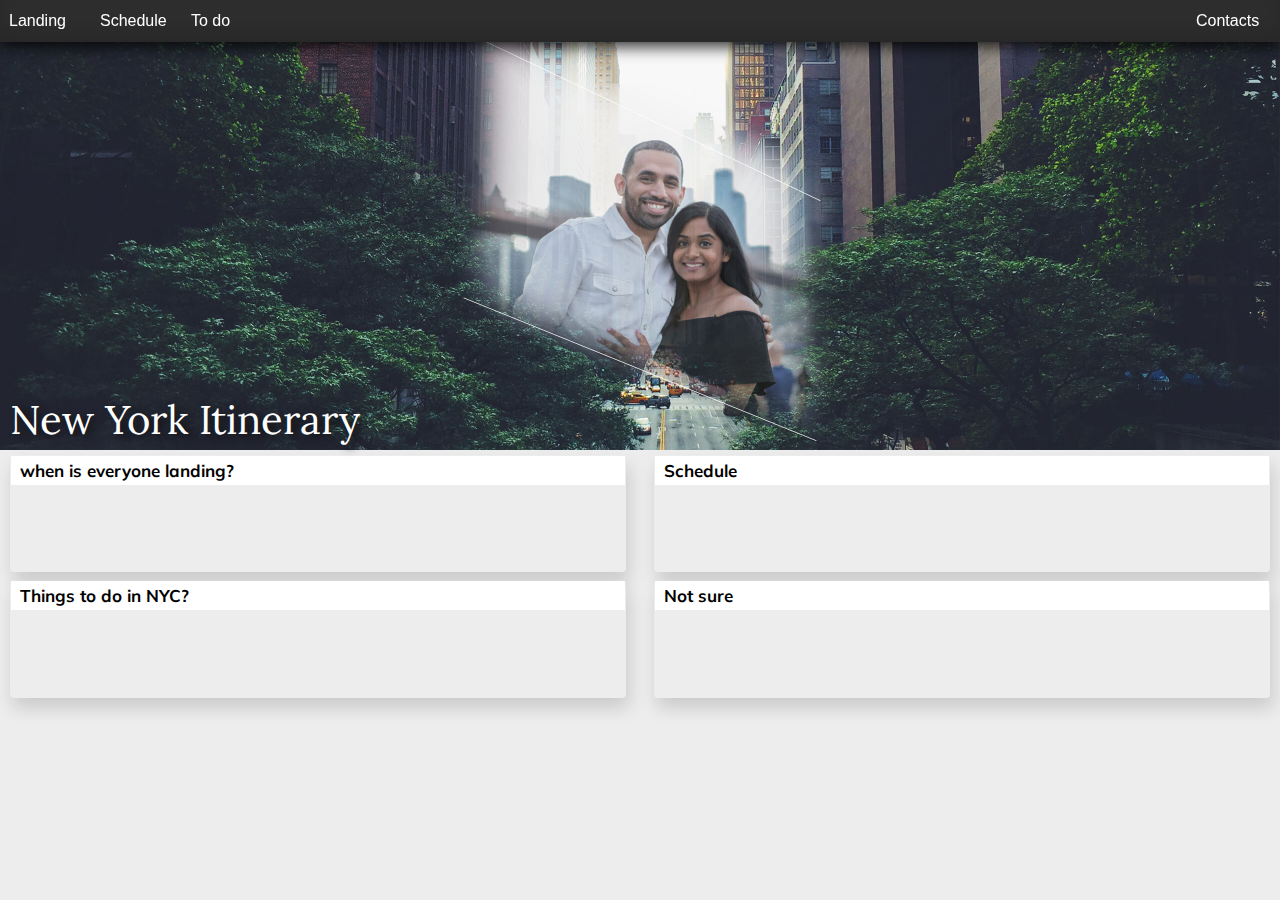
<file: Newyork.html>
<!DOCTYPE html>
<html>
<head>
<!-- Bootstrap -->
	<link rel="stylesheet" href="https://stackpath.bootstrapcdn.com/bootstrap/4.3.1/css/bootstrap.min.css" integrity="sha384-ggOyR0iXCbMQv3Xipma34MD+dH/1fQ784/j6cY/iJTQUOhcWr7x9JvoRxT2MZw1T" crossorigin="anonymous">
<!-- CSS StyleSheet  -->
	<link rel="stylesheet" type="text/css" href="./newyorkstylesheet.css">
<!-- Meta for charset(?) & viewport -->
	<meta charset="UTF-8">
	<meta name="viewport" content="width=device-width, initial-scale=1.0">
<!-- Google Fonts -->
	<link href="https://fonts.googleapis.com/css?family=Lora|Muli|Open+Sans&display=swap" rel="stylesheet">
</head>
<body>
<!-- NavBar -->
  <nav class="zone navcolor sticky">
  	<ul class="main-nav">
  		<li><a href="">Landing</a></li>
  		<li><a href="">Schedule</a></li>
  		<li><a href="">To do</a></li>
  		<li class="push"><a href="">Contacts</a></li>
  	</ul>
  </nav>	
<!-- Header -->
	<div class="gbcontainer" >
  		<div id="gbtext">New York Itinerary</div>
	</div>
<!-- BS Grids -->
<p class="gridbuttons">
  <a class="btn btn-option1" data-toggle="collapse" href="#collapseExample1" role="button" aria-expanded="false" aria-controls="collapseExample1"><span class="btntext">when is everyone landing?</span> 
  </a>
   <a class="btn btn-option2" data-toggle="collapse" href="#collapseExample2" role="button" aria-expanded="false" aria-controls="collapseExample2"><span class="btntext">Schedule</span> 
  </a>
   <a class="btn btn-option3" data-toggle="collapse" href="#collapseExample3" role="button" aria-expanded="false" aria-controls="collapseExample3"><span class="btntext">Things to do in NYC?</span> 
  </a>
   <a class="btn btn-option4" data-toggle="collapse" href="#collapseExample" role="button" aria-expanded="false" aria-controls="collapseExample"><span class="btntext">Not sure</span> 
  </a>
  </button>
</p>
<!-- When is everyonelanding -->
<div class="collapse" id="collapseExample1">
  <div class="cards card-body1">
    <div class="landingcontainer">
    	<div class="itemcard item1">
    		<div class="picof libby"></div>
	    	<p class="who">libin & stephy</p>
	    	<p class="arrival">landing: 10.41am</p>
	    	<p class="airportlanding">fri - hou to ewr</p> 
	    	<p class="departure">departure: 11.55am</p>	
	    	<p class="airportdeparture">sun - ewr to iah</p>		
    	</div>
    	<div class="itemcard item2">
    		<div class="picof jaimebecky"></div>
	    	<p class="who">jaime & becky</p>
	    	<p class="arrival">landing: 3pm</p>
	    	<p class="airportlanding">hou to ewr</p> 
	    	<p class="departure">departure: 7am</p>	
	    	<p class="airportdeparture">ewr to hou</p>	
    	</div>
    	<div class="itemcard item3">
    		<div class="picof nevin"></div>
	    	<p class="who">nevin</p>
	    	<p class="arrival">landing: 3pm</p>
	    	<p class="airportlanding">hou to ewr</p> 
	    	<p class="departure">departure: 7am</p>	
	    	<p class="airportdeparture">ewr to hou</p>	
    	</div>
    	<div class="itemcard item4">
    		<div class="picof bibin"></div>
	    	<p class="who">bibin</p>
	    	<p class="arrival">landing: 1.22am</p>
	    	<p class="airportlanding">fri - hou to ewr</p> 
	    	<p class="departure">departure: 6.15am</p>	
	    	<p class="airportdeparture">sun - lga to hou</p>
    	</div>
    	<div class="itemcard item5">
    		<div class="picof johnson"></div>
	    	<p class="who">Johnson</p>
	    	<p class="arrival">landing: 3pm</p>
	    	<p class="airportlanding">hou to ewr</p> 
	    	<p class="departure">departure: 7am</p>	
	    	<p class="airportdeparture">ewr to hou</p>	
    	</div>
    	<div class="itemcard item6">
    		<div class="picof andrew"></div>
	    	<p class="who">Andrew</p>
	    	<p class="arrival">landing: 3pm</p>
	    	<p class="airportlanding">hou to ewr</p> 
	    	<p class="departure">departure: 7am</p>	
	    	<p class="airportdeparture">ewr to hou</p>
    	</div>
    	<div class="itemcard item7">
    		<div class="picof justin"></div>
	    	<p class="who">Justin</p>
	    	<p class="arrival">landing: 10.35pm</p>
	    	<p class="airportlanding">thur - hou to ewr</p> 
	    	<p class="departure">departure: 7am</p>	
	    	<p class="airportdeparture">ewr to hou</p>
    	</div>
    </div>
  </div>
</div>
<!-- Whats the Schedule look like -->
<div class="collapse" id="collapseExample2">
  <div class="cards card-body2">
    <div class="schedulecontainer">
    	<div class="daywrapper friday">
    		<h2 class="schdayswrapper">Friday</h2>
	    		<details class="forgroomsmen">
	    			<summary>For groomsmen</summary>
			    	<p>Rehersal dinner starts at 10am on Friday at <a href="https://goo.gl/maps/MiAkanaSvAizkqix6">Hawthorne Gospel Church </a><br>
			    	wear: brown shoes with suit & white shirt<br>
			    	Rufus will be handing out ties on Friday<br>
			    	Followed by Lunch</p>
			    </details>
			<details>
				<summary class="gbevents"><h3 class="subeventtitle">GB Events</h3></summary>....nothing cause we don't plan for shit....
			</details>
    	</div>
    	<div class="daywrapper saturday">
    		<h2 class="schdayswrapper">Saturday</h2>
	    		<details class="forgroomsmen">
	    			<summary>For groomsmen</summary>
			    		<p> prayer and leaving for church at 8:30am from Crowne Plaza<br>
	    		</details>
	    	<h3 class="subeventtitle">Wedding</h3>
	    		<div class="wedsatwrap">
	    			<div class="weddingpic"></div>
	    			<div class="location locwedsat">Wedding: <a href="https://goo.gl/maps/MiAkanaSvAizkqix6" style="color:#1a1a1a;"> Hawthore Gospel Church</a></div>
	    			<div class="time timewedsat">time: 9:30am to 12pm</div>
		    		<div class="location locwedsat">Reception: <a href="https://goo.gl/maps/R2wQ9woozkzDQDGw8" style="color:#1a1a1a;">Atlas Floral Decorators Inc</a></div>
		    		<div class="time timewedsat">time: 1:00pm</div>
		    	</div>
		    <h3 class="subeventtitle">after party</h3>
		    	<div class="wedsatwrap">
			    	<div class="afterparty"></div>
			    	<div class="location locsatafterp"> afterparty location: <a href="https://goo.gl/maps/HGg5XaRrrSh482pAA" style="color:#1a1a1a;"> Rooftop at Exchange Place </a></div>
			    	<div><a href="https://goo.gl/maps/EFfs7PM69TnowBC97"></a></div>
			    	<div class="time timeafterpart">time: 9:00pm</div>
			    </div>
    	</div>
    </div>
  </div>
</div>
<!-- things to do in NJ -->
<div class="collapse" id="collapseExample3">
  	<div class="cards card-body3">
		<div class="njwrapper">
			<h2 class="njheaders">Food Options</h2>
			<div class="njoptions njfoptions">
					<div>
						<div class="itempic fpic1">
							<p class="restaurant"><span><a href="https://goo.gl/maps/p3YM3avnijWpvc5CA">Veselka</a></p>
						</div>	
						<ul class="opcard fc1">
							<li class="ftext cuisine">cuisine: ukrainian </li>
							<li class="ftext rating">rating: 4.5</li>
							<li class="ftext reviews">reviews: 3,702 reviews</li>
							<li class="ftext cost">cost: $$</li>
							<li class="ftext thoughts">thoughts: comfort food</li>
						</ul>
					</div>
					<div>
						<div class="itempic fpic2">
							<p class="restaurant"><span><a href="https://goo.gl/maps/8hCTub9nHzr2oNbR7">Becco</a></p>
						</div>
						<ul class="opcard fc1">
							<li class="ftext cuisine">cuisine: italian </li>
							<li class="ftext rating">rating: 4.3</li>
							<li class="ftext reviews">reviews: 2,166 reviews</li>
							<li class="ftext cost">cost: $$</li>
							<li class="ftext thoughts">thoughts: lots of pasta specials</li>
						</ul>
					</div>	
					<div>
						<div class="itempic fpic3">
							<p class="restaurant"><span><a href="https://g.page/FreemansRestaurant?share">Freemans</a></p>
						</div>
					<ul class="opcard fc1">
							<li class="ftext cuisine">cuisine: american </li>
							<li class="ftext rating">rating: 4.4</li>
							<li class="ftext reviews">reviews: 1,171 reviews</li>
							<li class="ftext cost">cost: $$</li>
							<li class="ftext thoughts">thoughts: craft cocktails, hipster, small plates</li>
						</ul>
					</div>	
					<div>
						<div class="itempic fpic4">
							<p class="restaurant"><span><a href="https://goo.gl/maps/LaPhQ5Uja4AA9pGWA">Uncle Boons</a></p>
						</div>
						<ul class="opcard fc4">
							<li class="ftext cuisine">cuisine: thai </li>
							<li class="ftext rating">rating: 4.6</li>
							<li class="ftext reviews">reviews: 906 reviews</li>
							<li class="ftext cost">cost: $$</li>
							<li class="ftext thoughts">thoughts: cozy with creative decor</li>
						</ul>
					</div>	
			</div>
			<h2 class="njheaders">Bars & SpeakEasy</h2>
			<div class="njoptions drinkoptions">
					<div>
						<div class="itempic drpic1">
							<p class="restaurant"><span><a href="https://goo.gl/maps/p3YM3avnijWpvc5CA">Dead Rabbit</a></p>
						</div>	
						<ul class="opcard drc1">
							<li class="ftext cuisine">taproom with parlor </li>
							<li class="ftext rating">rating: 4.6</li>
							<li class="ftext reviews">reviews: 3,7114 reviews</li>
							<li class="ftext cost">cost: $$</li>
							<li class="ftext thoughts">thoughts: great bar good, fast service</li>
						</ul>
					</div>
					<div>
						<div class="itempic drpic2">
							<p class="restaurant"><span><a href="https://goo.gl/maps/Cskfk3UkUUd5EUwAA">5th Rooftop</a></p>
						</div>
						<ul class="opcard drc2">
							<li class="ftext cuisine">chic penthouse bar </li>
							<li class="ftext rating">rating: 4.3</li>
							<li class="ftext reviews">reviews: 11,343 reviews</li>
							<li class="ftext cost">cost: $$</li>
							<li class="ftext thoughts">thoughts: rooftopgarden, live bands, lounge</li>
						</ul>
					</div>	
					<div>
						<div class="itempic drpic3">
							<p class="restaurant"><span><a href="https://goo.gl/maps/zfu6hh5TYHBArHu1A">Press Lounge</a></p>
						</div>
					<ul class="opcard drc3">
							<li class="ftext cuisine">Rooftop Hotel Lounge </li>
							<li class="ftext rating">rating: 4.5</li>
							<li class="ftext reviews">reviews: 1,560 reviews</li>
							<li class="ftext cost">cost: $$</li>
							<li class="ftext thoughts">thoughts: views on views on views #4thegram</li>
						</ul>
					</div>	
					<div>
						<div class="itempic drpic4">
							<p class="restaurant"><span><a href="https://goo.gl/maps/d7sjxZr1XQRSeQSE7">Bathtub Gin</a></p>
						</div>
						<ul class="opcard drc4">
							<li class="ftext cuisine">speakeasy bar </li>
							<li class="ftext rating">rating: 4.3</li>
							<li class="ftext reviews">reviews: 1,197 reviews</li>
							<li class="ftext cost">cost: $$</li>
							<li class="ftext thoughts">thoughts: craft cocktails, upscale, vintage</li>
						</ul>
					</div>	
			</div>
		</div>
	</div>
</div>
<!-- <footer class="zone yellow">Footer</footer> -->
<!-- JS -->
	<script src="https://code.jquery.com/jquery-3.3.1.slim.min.js" integrity="sha384-q8i/X+965DzO0rT7abK41JStQIAqVgRVzpbzo5smXKp4YfRvH+8abtTE1Pi6jizo" crossorigin="anonymous"></script>
	<script src="https://cdnjs.cloudflare.com/ajax/libs/popper.js/1.14.7/umd/popper.min.js" integrity="sha384-UO2eT0CpHqdSJQ6hJty5KVphtPhzWj9WO1clHTMGa3JDZwrnQq4sF86dIHNDz0W1" crossorigin="anonymous"></script>
	<script src="https://stackpath.bootstrapcdn.com/bootstrap/4.3.1/js/bootstrap.min.js" integrity="sha384-JjSmVgyd0p3pXB1rRibZUAYoIIy6OrQ6VrjIEaFf/nJGzIxFDsf4x0xIM+B07jRM" crossorigin="anonymous"></script>
</body>
</html>
</file>
<file: newyorkstylesheet.css>
body {
    background-color: #ededed;
}

.zone {
    cursor:pointer;
    transition: all 0.3s linear;
}

.zone:hover {
    -webkit-box-shadow:rgba(0,0,0,0.8) 0px 5px 15px, inset rgba(0,0,0,0.15) 0px -10px 20px;
    -moz-box-shadow:rgba(0,0,0,0.8) 0px 5px 15px, inset rgba(0,0,0,0.15) 0px -10px 20px;
    -o-box-shadow:rgba(0,0,0,0.8) 0px 5px 15px, inset rgba(0,0,0,0.15) 0px -10px 20px;
    box-shadow:rgba(0,0,0,0.8) 0px 5px 15px, inset rgba(0,0,0,0.15) 0px -10px 20px;
}

/*Nav Bar*/
.navcolor {
    background-color: rgb(46, 46, 46);
    border-color: none;
}

.sticky {
    position: fixed;
    z-index: 6;
    top: 0;
    width: 100%;
}

.main-nav {
    display: flex;
    list-style: none;
    font-size: 1em;
    padding: 0px 0px;
    margin: 1px 1px;
    /*width: 100%;*/
}

.main-nav > li {
    display: inline-flex;
    text-align: center;
}

.main-nav > li > a {
    padding: auto;
    min-width: 75px;
    text-align: left;
    text-decoration: none;
    color: white;
    margin: .5em .5em;
}


.push {
    margin-left: auto;
}


/*Cover*/
.gbcontainer {
    /*Just the image*/
    background-image: url("./img/cover.jpg");
    background-size: cover;
    background-position: center;
    width: 100%;
    height: 50vh;
    min-height: 332px;
    position: relative;

}


#gbtext {
    font-family: 'Lora', serif;
    color: white;
    font-size: 40px;
    text-shadow: 5px 3px 8px rgba(10,10,10,0.85);
    position: absolute;
    bottom: 0;
    left: 10px;
    z-index: 1;
    margin: 0;
}

/*Landing (GRID)*/
.grid-wrapper {
    display: grid;
    grid-gap: 20px;
    grid-template-columns: repeat(auto-fill, minmax(350px, 1fr));
}

.box > img {
    width: 100%;
}

.box {
    background-color: #2b2b2b;
    padding: 130px;
    margin: 20px;
}


footer {
    text-align: center;
}

/* Button Attempt*/


.gridbuttons {
    list-style: none;
    display: grid;
    width: 100%;
    height: calc(175px + 10vmin);
    /*min-height: calc(175px + 2vmax);*/
   /* grid-template-columns: repeat(auto-fit, minmax(175px, 2fr));*/
    grid-template-columns: 1fr 1fr;
    /*grid-template-rows: repeat(auto-fit minmax(175px, 2fr));*/
    grid-template-rows: auto auto;
    grid-column-gap: .5em;
    grid-row-gap: .5em;
    margin: 0px 0px 10px;
    padding: 5px 0px calc(.25vmin + 15px);

}

.btn {
    /*background-color: #222224;*/
    font-size: .75em;
    color: white;
    margin: 0px 10px;
}

.btn:hover {
    color: white;
}

/**********************************************
When is everyone landing
**********************************************/

.btntext {
    display: block;
    color: black;
    background-color: white;
    padding: .1em .55em;
    font-family: 'Muli', sans-serif;
    font-size: calc(8px + 1vmin);
    text-align: left;
    font-weight: bold;

}
.btn {
    background-size: cover;
    background-position: center;
    background-repeat: no-repeat;
    box-shadow: 3px 10px 18px 0 rgba(0,0,0,0.15);
    padding: 0;
}

.btn-option1 {
     background-image: url(https://images.unsplash.com/photo-1496132836367-05e4dee21c93?ixlib=rb-1.2.1&ixid=eyJhcHBfaWQiOjEyMDd9&auto=format&fit=crop&w=2167&q=80);
}

.btn-option2 {
    background-image: url(https://images.unsplash.com/photo-1506784983877-45594efa4cbe?ixlib=rb-1.2.1&ixid=eyJhcHBfaWQiOjEyMDd9&auto=format&fit=crop&w=1496&q=80);
} 

.btn-option3 {
    background-image: url(https://images.unsplash.com/photo-1529619768328-e37af76c6fe5?ixlib=rb-1.2.1&ixid=eyJhcHBfaWQiOjEyMDd9&auto=format&fit=crop&w=934&q=80);
} 


.landingcontainer {
    list-style: none;
    display: grid;
    height: 100%;
    grid-template-columns: repeat(auto-fit, minmax(175px, 7fr));
    grid-column-gap: .5em;
    grid-row-gap: 2.5em;
    padding: 5px;
}

.itemcard {
    color: black;
    border-radius: 8px;
    box-shadow: 3px 10px 18px 0 rgba(0,0,0,0.35);
    width: 90%;
    height: 80%;
    min-height: 233px;
    margin: .5em .5em;
}

.itemcard > p {
    position: relative;
    bottom: 2.75em;
    text-align: center;
    margin: 0;
    font-family: 'Muli', sans-serif;
}


.picof {
    background-image: url(./img/placeholder.png);
    background-size: contain;
    background-position: center;
    background-repeat: no-repeat;
    position: relative;
    bottom: 2.55em;
    width: 80%;
    height: 75%;
    filter: drop-shadow(5px 5px 20px gray);
    margin: 0 auto;
}
.libby {
    background-image: url(./img/libby.png);
}

.jaimebecky {
    background-image: url(./img/jaimebecky.png);
}

.nevin {
    background-image: url(./img/nevin.png);
}

.bibin {
    background-image: url(./img/bibin.png);
}

.johnson {
    background-image: url(./img/johnson.png);
}

.andrew {
    background-image: url(./img/andrew.png);
}

.justin {
    background-image: url(./img/justin.png);
}
.who, .airportlanding, .arrival, .airportdeparture, .departure {
    font-size: .75em;
    line-height: 1.2em;
}

.who {
    /*padding: 0px 0px 1em;*/
    position: relative;
    top: -3.35em;
    font-size: .70em;
    font-weight: bold;
    text-transform: uppercase;
}

.arrival {
    text-decoration: overline;
}

.airportlanding, .airportdeparture {
    font-style: italic;
    font-variant: small-caps;
    font-weight: bold;
}






/*****************************************/
/*Schedule*/
/*****************************************/

.schedulecontainer {
    font-family: 'Open Sans', sans-serif;
    width: 100%;
    height: 100%;
    display: grid;
    list-style: none;
    grid-template-columns: 1fr;
    grid-template-rows: auto auto; 
    grid-column-gap: .5em;
    grid-row-gap: 1.5em; 
    padding: 5px .2em;
    margin: 0;
}

.daywrapper {
    margin: 0;
}

.daywrapper {
    width: 95%;
    justify-content: center;
    align-content: center;
    padding: .25em .5em;
    margin: auto;
}

.saturday, .friday {
    list-style: none;
    border-radius: 8px;
    box-shadow: 3px 10px 18px 0 rgba(0,0,0,0.35);
    padding: .1em 1em;
}

.forgroomsmen {
    padding: .1em .1em;
}

.subeventtitle {
    text-align: center;
}


h2 {
    font-weight: bold;
    overflow-wrap: break-word;
    word-wrap: break-word;
    overflow-y: hidden;
    font-size: calc(15px + 5vmin);
    margin: .5em .2em .5em;
    text-align: center;
    overflow-x: auto;
}

h3 {
    font-weight: bold;
    overflow-wrap: break-word;
    word-wrap: break-word;
    hyphens: auto;
    overflow-y: hidden;
    font-size: calc(10px + 5vmin);
    margin: .5em .2em .5em;
    text-align: center;
    overflow-x: auto;
    text-transform: capitalize;

}

.weddingpic {
    width: 100%;
    height: 250px;
    background-image: url(./img/randl.png);
    background-size: cover;
    background-position: center;
    background-repeat: no-repeat;
}

.location {
    font-size: .85em;
    font-size: calc(12px + 1vmin);
    font-weight: bold;
}

.time {
    text-transform: lowercase;
    font-size: .75em;
    font-size: calc(10px + 1vmin);
}

.afterparty {
    width: 100%;
    height: 10em;
    background-image: url(./img/bhangra.png);
    background-size: contain;
    background-position: center
    background-repeat: no-repeat;
}

/*********************************************/
/*Things to do in NJ*/
/*********************************************/

a {
    color: inherit;
}

.njwrapper {
    font-family: 'Open Sans', sans-serif;
    width: 100%;
    height: 100%;
    padding: 5px .2em 3em;
    margin: 0;
}


/**********************************/
/*Food*/
/**********************************/


.njheaders {
    font-size: calc(38px + 2vmin);
    padding: 5px .1em .20em;
    margin: 0;
    text-align: left;
}

.njoptions {
    display: grid;
    height: 100%;
    grid-template-columns: repeat(auto-fit, minmax(150px , 1fr));
    grid-template-rows: auto; 
    grid-column-gap: .5em;
    grid-row-gap: .5em;
}

.opcard {
    list-style: none;
    border-radius: 2px;
    box-shadow: 3px 10px 18px 0 rgba(0,0,0,0.35);
    min-height: calc(110px + 5vmin);
    padding: .2em .5em; 
    margin: 0;
}

.ftext {
    font-family: 'Open Sans', sans-serif;
    font-weight: bold;
    font-size: calc(10px + .5vmin);
}

.restaurant span {
    position: relative;
    top: 4.75em;
    padding-left: .45em;
    padding-right: .15em;
    font-family: 'Muli', sans-serif;
    color: #141414;
    font-size: 1.25em;
    font-weight: bold;
    font-style: italic;
    background-color: white;

}

.itempic {
    /*box-shadow: 3px 10px 18px 0 rgba(0,0,0,0.35);*/
    width: 100%;
    height: 40%; 
    min-height: 150px;
    background-size: cover;
    background-position: center;

}

.fpic1 {
    background-image: url(https://assets3.thrillist.com/v1/image/1135855/size/tmg-venue_carousel_mobile.jpg);
}

.fpic2 {
    background-image: url(https://s3-media3.fl.yelpcdn.com/bphoto/w5_bccA0edjbSwzUVZS-PA/o.jpg);
}

.fpic3 {
    background-image: url(https://scontent.fhou1-1.fna.fbcdn.net/v/t1.0-9/16265388_10154339532601545_1359513220399127457_n.jpg?_nc_cat=100&_nc_oc=AQkcjqJs-fEA_dVBSIU0p6aA32XkbxpAmI_Ck4-YolLHGsg8gTpZlRNN87Ck4qVBQT0&_nc_ht=scontent.fhou1-1.fna&oh=af637cd67d4a9e6501856e4c45456a42&oe=5E0903EA);
}

.fpic4 {
    background-image: url(https://static01.nyt.com/images/2013/07/03/dining/03REST_SPAN/03REST_SPAN-articleLarge.jpg?quality=75&auto=webp&disable=upscale);
}

/************************/
/*Bars*/
/************************/

.drpic1 {
    background-image: url(https://static1.squarespace.com/static/5804f105893fc02b80dbd9c4/582e123eb3db2b4e845c1e0a/5840f3bbe6f2e15e95c8bbef/1480651947980/TOPBAR1015-DeadRabbit.jpg?format=1500w);
}

.drpic2 {
    background-image: url(https://img.grouponcdn.com/deal/qnA6xjb7HHfrNH95xkPE/Ja-700x420/v1/c700x420.jpg);
}

.drpic3 {
    background-image: url(https://439y801sbign2kdbyt1m3mpl-wpengine.netdna-ssl.com/wp-content/uploads/2014/06/about_us-1600x600.jpg);
}

.drpic4 {
    background-image: url(https://pixel.nymag.com/imgs/listings/restaurants/bathtub-gin/bathtub-gin-01.w1200.h630.jpg);
}
</file>
